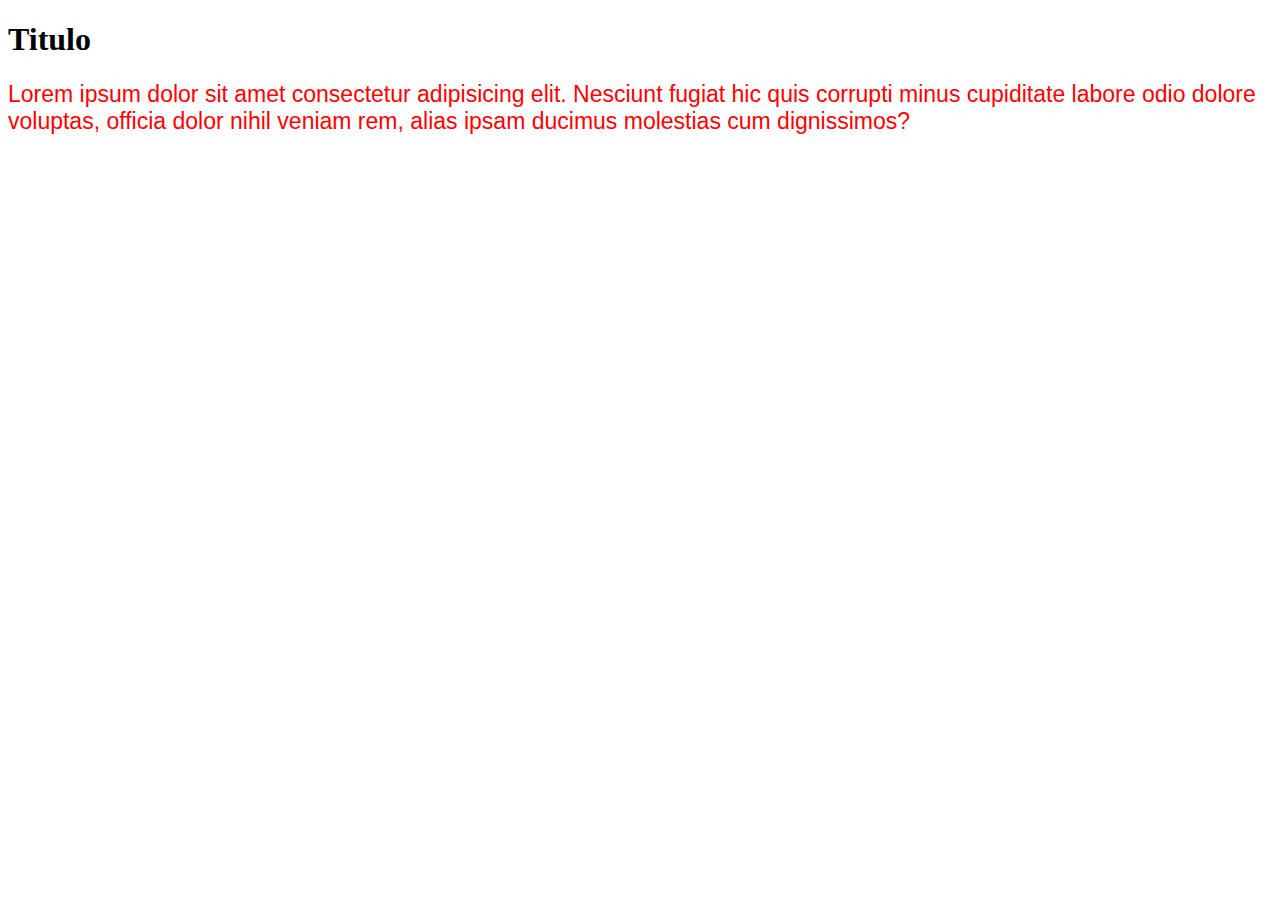
<file: Clases CSS/propiedades de texto/index.html>
<!DOCTYPE html>

<head>
    <title>Propiedades</title>
    <link rel="stylesheet" href="styles.css">
</head>
<body>
    <h1>Titulo</h1>
    <p>
        Lorem <strong>ipsum</strong> dolor sit amet consectetur adipisicing elit. Nesciunt fugiat hic quis corrupti minus cupiditate labore odio dolore voluptas, officia dolor nihil veniam rem, alias ipsam ducimus molestias cum dignissimos?
    </p>
</body>
</html>
</file>
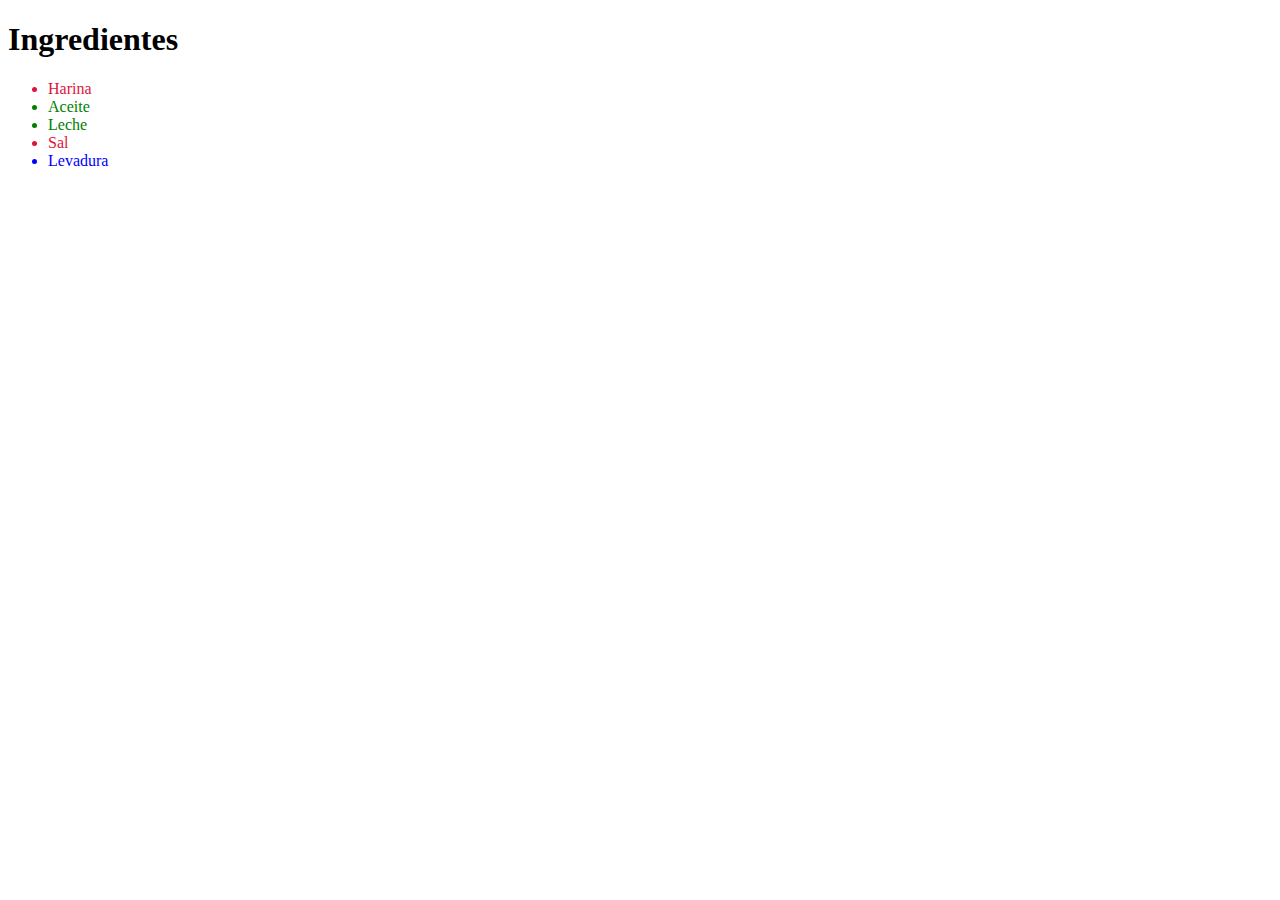
<file: Clases CSS/selectores/index.html>
<!DOCTYPE html>

<head>
    <title>Selectores</title>
    <link rel="stylesheet" href="styles.css">
</head>
<body>
    <h1>Ingredientes</h1>
    <P>
        <ul>
            <li class="faltante">Harina</li>
            <li>Aceite</li>
            <li>Leche</li>
            <li class="faltante">Sal</li>
            <li id="Ingrediente-secreto">Levadura</li>
        </ul>
    </P>
</body>
</html>
</file>
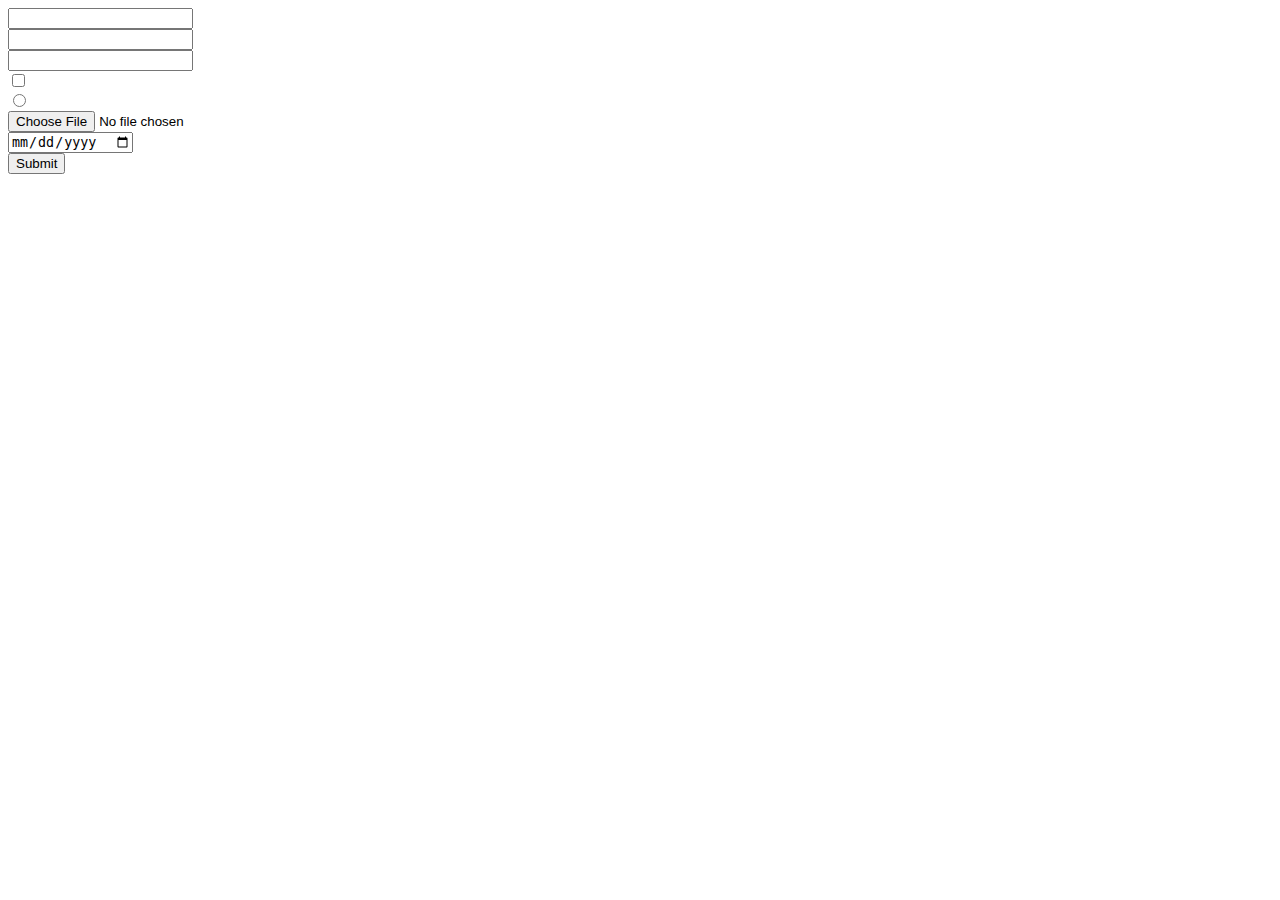
<file: Clases HTML/forms.html>
<!DOCTYPE html>
<html>
    <head>
        <title>Formularios</title>
    </head>
    <body>
        <form>
            <input type="text" required></br>
            <input type="email"></br>
            <input type="password"></br>
            <input type="checkbox"></br>
            <input type="radio"></br>
            <input type="file"></br>
            <input type="date"></br>
            <input type="submit"></br>
        </form>
    </body>
</html>
</file>
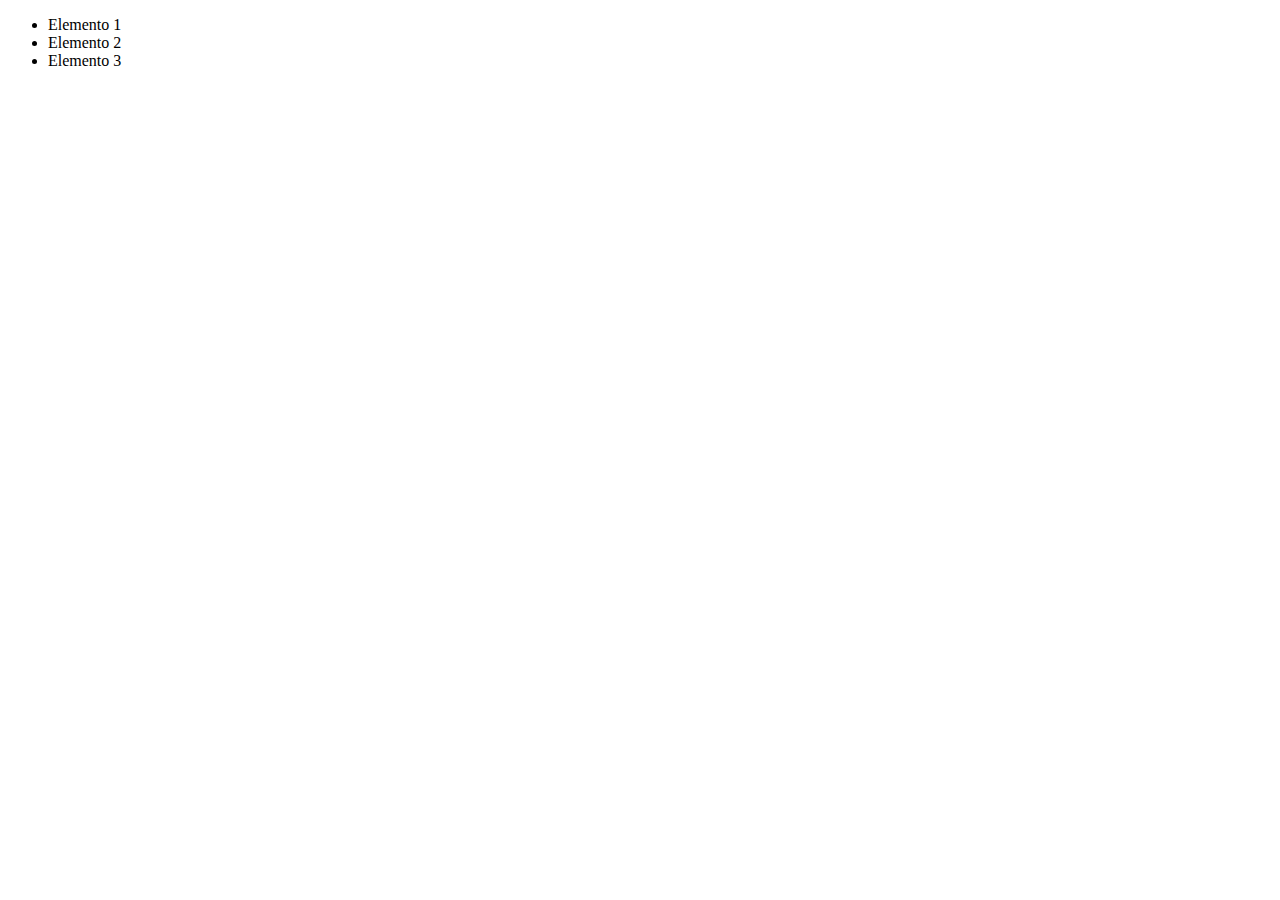
<file: Clases HTML/listas.html>
<!DOCTYPE html>
<html>
    <head>
        <title>Listas</title>
    </head>
    <body>
        <ul>
            <li>Elemento 1</li>
            <li>Elemento 2</li>
            <li>Elemento 3</li>
        </ul>
    </body>
</html>
</file>
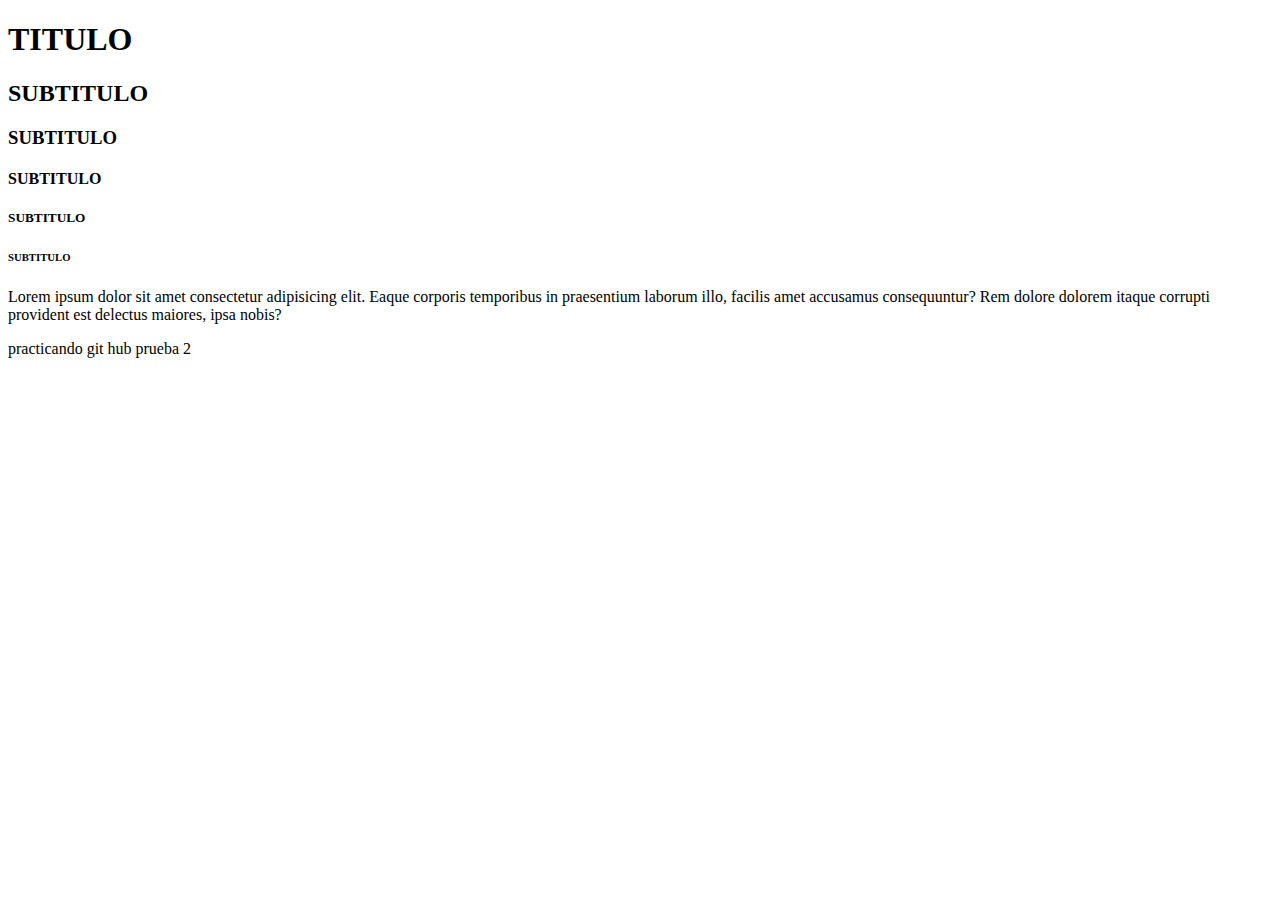
<file: Clases HTML/parrafos_y_encabezados.html>
<!DOCTYPE html>
<html>
    <head>
        <title>La mejor receta de ñoquis</title>
    </head>
    <body>
        <H1>TITULO</H1>
        <H2>SUBTITULO</H2>
        <H3>SUBTITULO</H3>
        <H4>SUBTITULO</H4>
        <H5>SUBTITULO</H5>
        <H6>SUBTITULO</H6>
        <P>Lorem ipsum dolor sit amet consectetur adipisicing elit. Eaque corporis temporibus in praesentium laborum illo, facilis amet accusamus consequuntur? Rem dolore dolorem itaque corrupti provident est delectus maiores, ipsa nobis?
        </P>
        <p>practicando git hub prueba 2</p>
    </body>
</html>
</file>
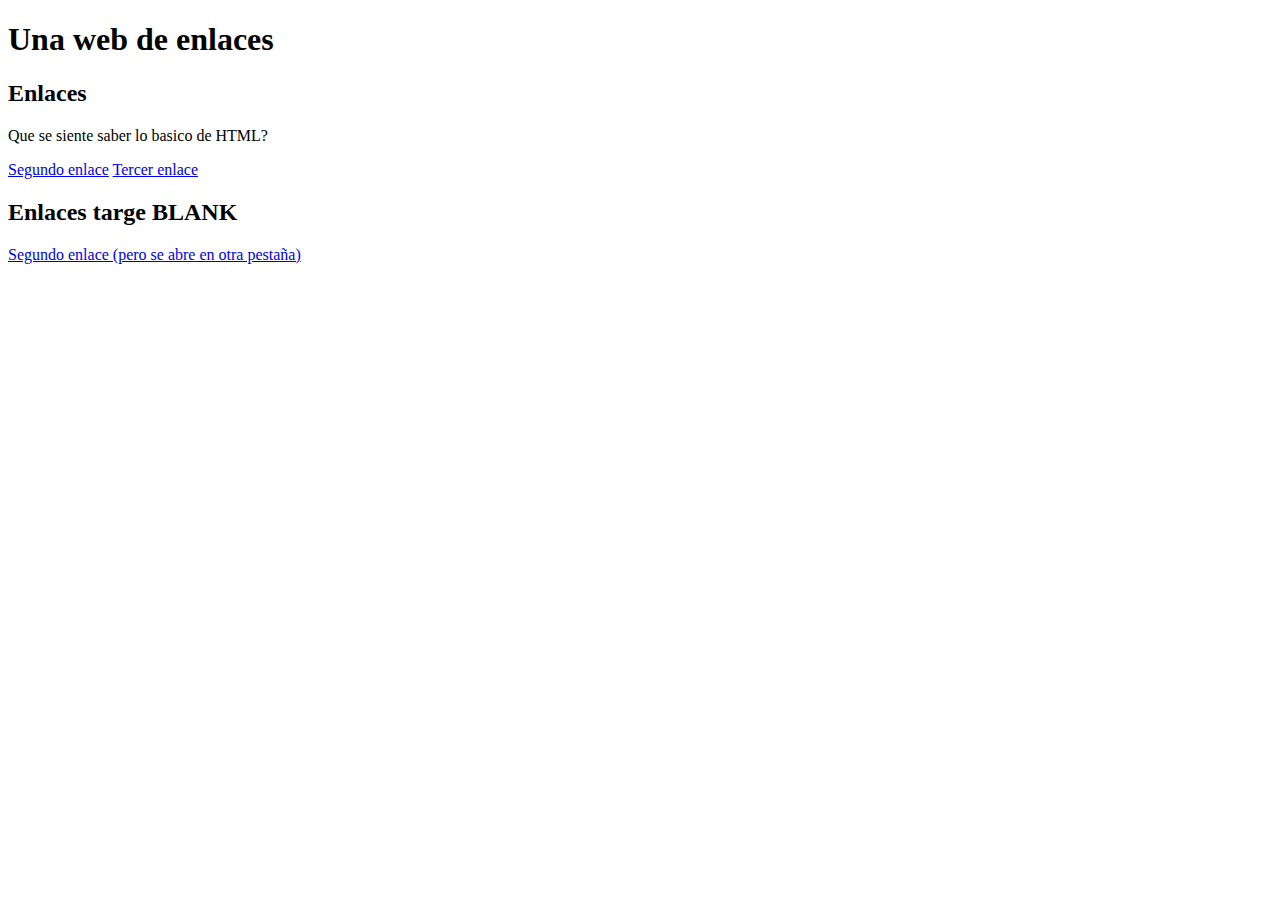
<file: Clases HTML/enlaces/enlaces.html>
<!DOCTYPE html>
<html>
    <head>
        <title>Enlaces</title>
    </head>
    <body>
        <h1 title="Titulo de la pagina">Una web de enlaces</h1>
        <h2>Enlaces</h2>
        <p>
            Que se siente saber lo basico de HTML?
        </p>
        <a href="enlaces_2.html" title="Enlace a la segunda pagina">Segundo enlace</a>
        <a href="enlaces_3.html" title="Enlace a la terecer pagina">Tercer enlace</a>
        <h2>Enlaces targe BLANK</h2>
        <a href="enlaces_2.html" target="_blank">Segundo enlace (pero se abre en otra pestaña)</a>
    </body>
</html>
</file>
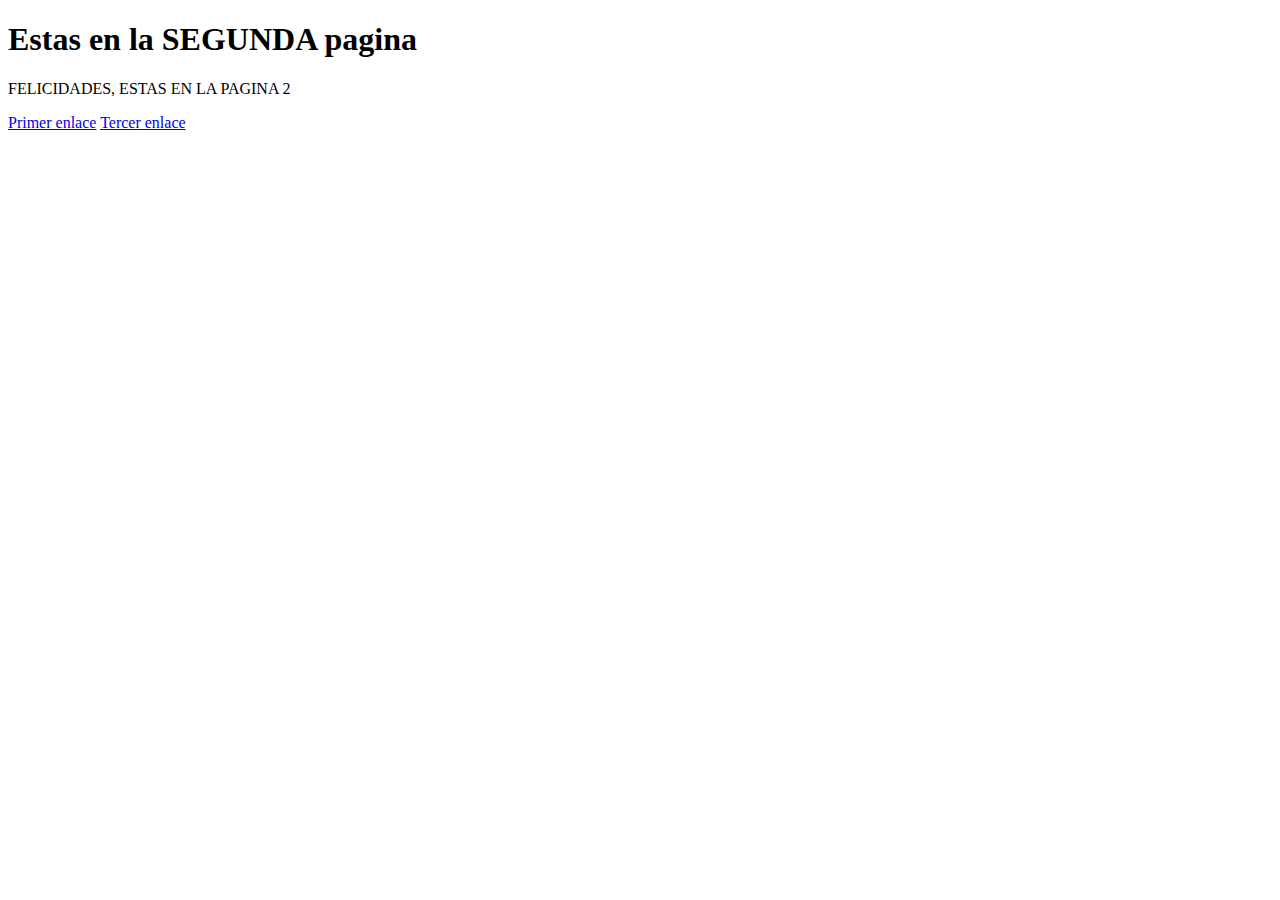
<file: Clases HTML/enlaces/enlaces_2.html>
<!DOCTYPE html>
<html>
    <head>
        <title>Enlaces</title>
    </head>
    <body>
        <h1>Estas en la SEGUNDA pagina</h1>
        <p>FELICIDADES, ESTAS EN LA PAGINA 2</p>
        <a href="enlaces.html">Primer enlace</a>
        <a href="enlaces_3.html">Tercer enlace</a>
    </body>
</html>
</file>
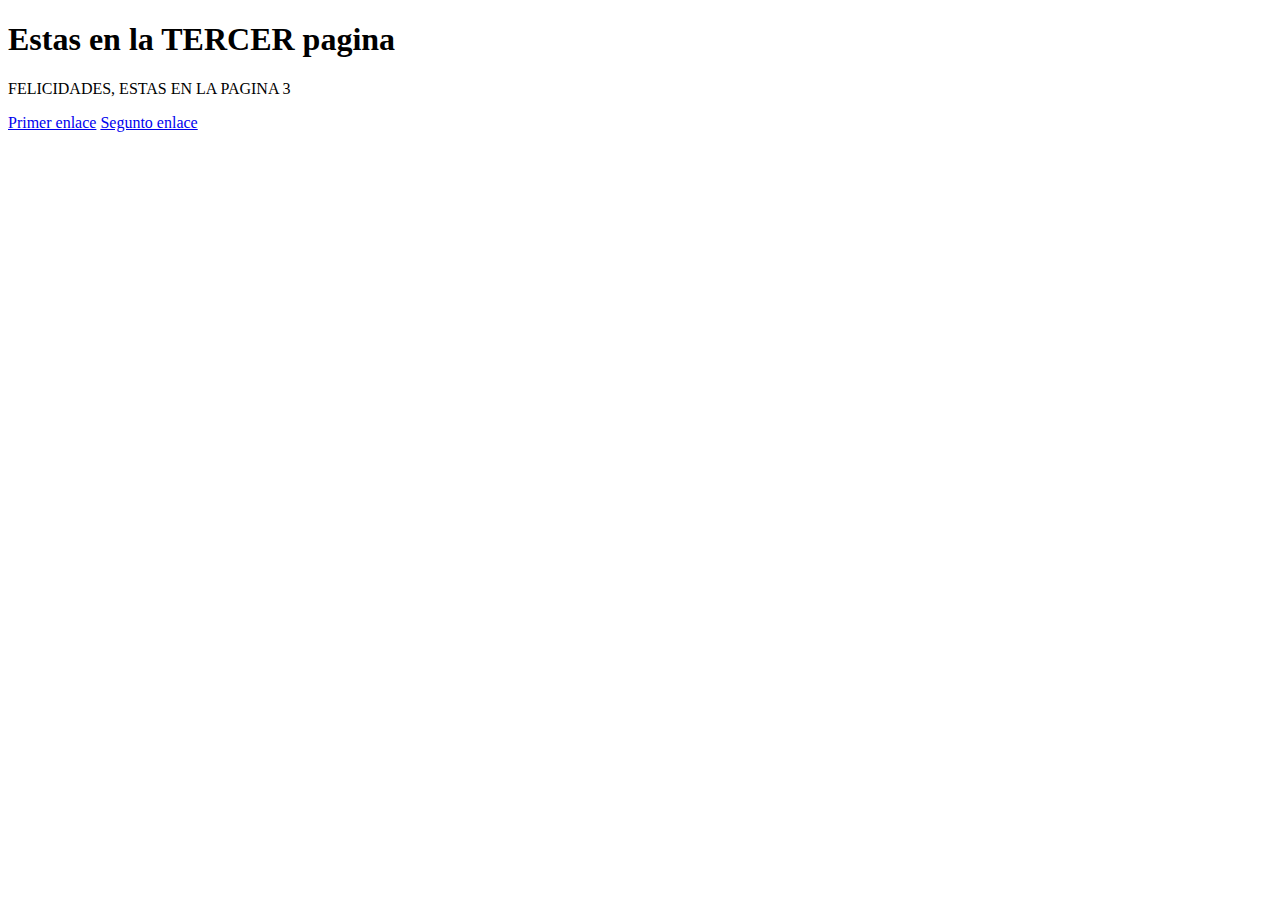
<file: Clases HTML/enlaces/enlaces_3.html>
<!DOCTYPE html>
<html>
    <head>
        <title>Enlaces</title>
    </head>
    <body>
        <h1>Estas en la TERCER pagina</h1>
        <p>FELICIDADES, ESTAS EN LA PAGINA 3</p>
        <a href="enlaces.html">Primer enlace</a>
        <a href="enlaces_2.html">Segunto enlace</a>
    </body>
</html>
</file>
<file: Clases CSS/propiedades de texto/styles.css>
p {
    color: red;
    font-family: sans-serif;
    font-size: 23px;
    font-weight: 250;
}
</file>
<file: Clases CSS/selectores/styles.css>
.faltante {
    color: crimson;
}

#Ingrediente-secreto{
    color: blue;
}

li{
    color:green
}
</file>
